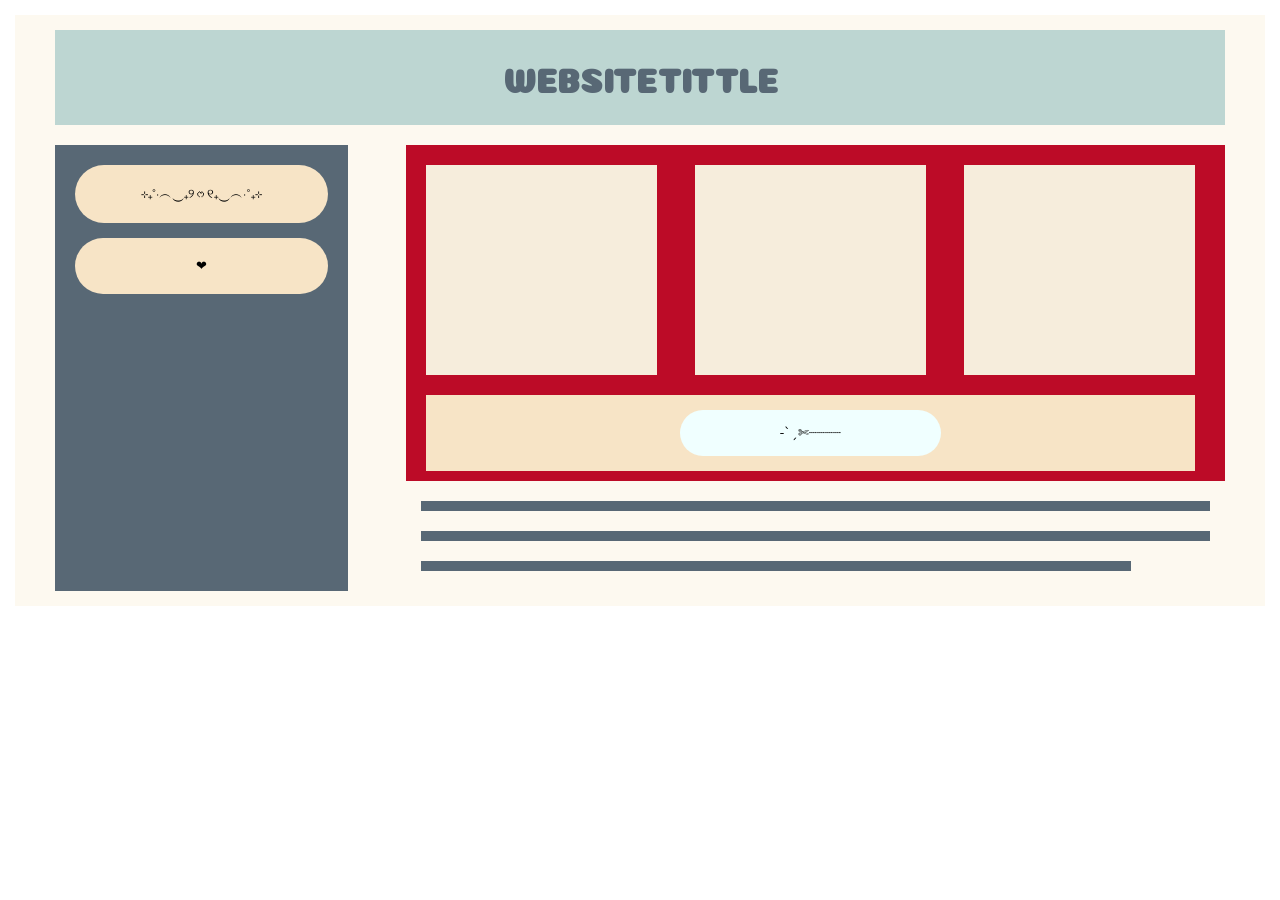
<file: index.html>
<!DOCTYPE html>
<html lang="es">

<head>
    <meta charset="UTF-8">
    <meta name="viewport" content="width=device-width, initial-scale=1.0">
    <meta name="author" content="annerillanabalon@liceovvh.cl">
    <link rel="stylesheet" href="static/css/styles.css">

    <!-- fuentes -->
    <link rel="preconnect" href="https://fonts.googleapis.com">
    <link rel="preconnect" href="https://fonts.gstatic.com" crossorigin>
    <link href="https://fonts.googleapis.com/css2?family=Coiny&family=Schoolbell&display=swap" rel="stylesheet">
    <title>Maqueta</title>
</head>

<body>
    <!-- cosa gris -->
    <div class="cuerpo">
        <!-- header -->
        <header>
            <!-- tituloo -->
            <h1>WEBSITETITTLE</h1>
        </header>

        <main>
            <aside>
                <div class="botones">
                    <button class="uno">⊹₊˚‧︵‿₊୨ᰔ୧₊‿︵‧˚₊⊹</button>
                    <button class="uno">❤︎</button>
                </div>
            </aside>

            <section>
                <!-- caja roja -->
                <div class="roja">

                    <!-- cositas amarillas -->
                    <div class="amarillo">
                        <div class="caja"></div>
                        <div class="caja"></div>
                        <div class="caja"></div>
                    </div>

                    <!-- caja morada -->
                    <div class="morado">
                        <button class="learn">-ˋˏ✄┈┈┈┈</button>
                    </div>
                </div>

                <div class="texto">
                    <div class="linea"></div>
                    <div class="linea"></div>
                    <div class="linea lineaF"></div>
                </div>
            </section>
        </main>
    </div>
</body>

</html>
</file>
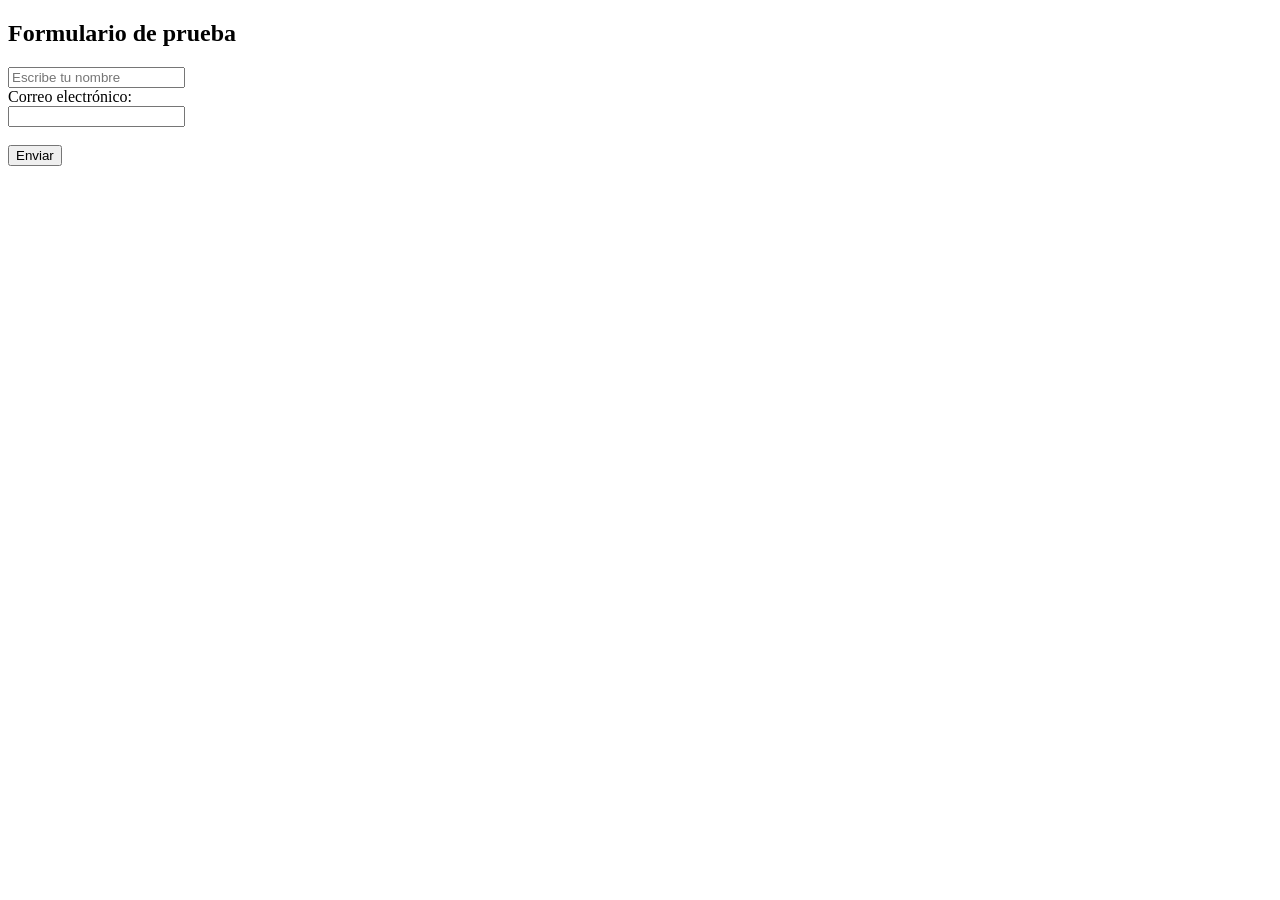
<file: 03_formulario_this/index.html>
<!DOCTYPE html>
<html lang="es">

<head>
    <meta charset="UTF-8">
    <meta name="viewport" content="width=device-width, initial-scale=1.0">
    <title>ThisEvent</title>
</head>

<body>
    <h2>Formulario de prueba</h2>
    <input type="text" placeholder="Escribe tu nombre" onfocus="resaltar(this)" onblur="normal(this)">

    <form onsubmit="return validarFormulario(this)">
        <label>Correo electrónico:</label><br>
        <input type="email" name="correo"><br><br>
        <button type="submit">Enviar</button>
    </form>
    <p id="mensaje"></p>

    <script src="static/js/script.js"></script>
</body>

</html>
</file>
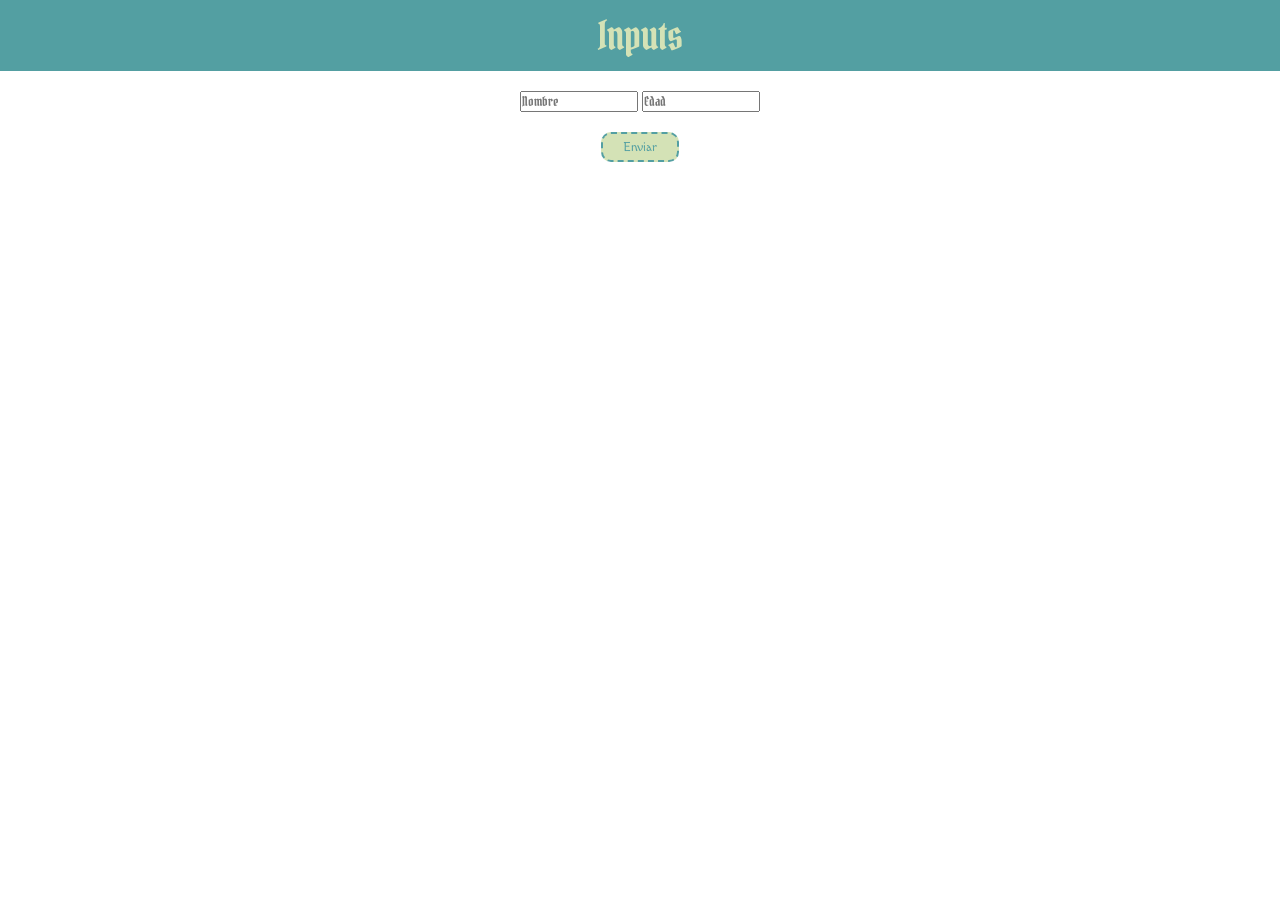
<file: 04_actividad_this/index.html>
<!DOCTYPE html>
<html lang="es">

<head>
    <meta charset="UTF-8">
    <meta name="viewport" content="width=device-width, initial-scale=1.0">
    <title>ThisEvent</title>
    <link rel="stylesheet" href="static/css/styles.css">

    <!-- fonts -->
    <link rel="preconnect" href="https://fonts.googleapis.com">
    <link rel="preconnect" href="https://fonts.gstatic.com" crossorigin>
    <link href="https://fonts.googleapis.com/css2?family=Macondo&family=Pirata+One&display=swap" rel="stylesheet">
</head>

<body>
    <nav class="nav-bar">
        <span class="titulo fuenteUno">Inputs</span>
    </nav>

    <div class="container">
        <form onsubmit="return oka(this)">
            <input class="fuenteUno" type="text" name="name" placeholder="Nombre" onfocus="borde(this)" onblur="salir(this)">

            <input class="fuenteUno" type="text" name="age" placeholder="Edad" onfocus="borde(this)" onblur="salir(this)">

            <p id="mensaje"></p>
            <button class="fuenteDos" type="submit">Enviar</button>
        </form>
    </div>
    <script src="static/js/script.js"></script>
</body>

</html>
</file>
<file: static/css/styles.css>
* {
    margin: 0;
    padding: 0;
    box-sizing: border-box;
}

.cuerpo {
    background-color: #fdf9f0;
    padding: 15px 40px;
    margin: 15px;
    height: 100%
}

header {
    padding: 30px;
    margin: 0 auto;
    background-color: #bdd6d2;
    text-align: center;
    color: #586875;
    margin-bottom: 20px;
    font-family: "Coiny", system-ui;
}

main {
    margin: 0 auto;
    display: flex;
    justify-content: space-between;
}

aside {
    background-color: #586875;
    width: 25%;
    padding: 20px;
}

.botones {
    display: flex;
    flex-direction: column;
}

.uno {
    font-family: "Schoolbell", cursive;
    background-color: #f7e4c6;
    color: #000;
    padding: 20px;
    border-radius: 50px;
    margin-bottom: 15px;
    border: none;
}

section {
    width: 70%;
}

.roja {
    background-color: #bc0b27;
    padding: 20px 30px 10px 20px;
}

.amarillo {
    display: flex;
    justify-content: space-between;
    height: 210px;
    margin-bottom: 20px;
}

.caja {
    background-color: #f6eddc;
    width: 30%;
}

.morado {
    background-color: #f7e4c6;
    width: 100%;
    padding: 15px;
    text-align: center;
}

.learn {
    font-family: "Schoolbell", cursive;
    background-color: azure;
    padding: 15px 100px;
    border-radius: 50px;
    border: none;
}

.texto {
    margin: 20px 15px;
}

.linea {
    background-color: #586875;
    height: 10px;
    margin-bottom: 20px;
}

.lineaF {
    width: 90%;
}
</file>
<file: 04_actividad_this/static/css/styles.css>
* {
    padding: 0;
    margin: 0;
    box-sizing: border-box;
}

:root {
    --color1: #539fa2;
    --color2: #72b1a4;
    --color3: #abccb1;
    --color4: #c4dbb4;
    --color5: #d4e2b6;
}

.fuenteUno {
    font-family: "Pirata One", system-ui;
}

.fuenteDos {
    font-family: "Macondo", cursive;
}

.nav-bar {
    background-color: var(--color1);
    color: var(--color5);
    padding: 10px;
    display: flex;
    justify-content: center;
    font-size: 40px;
    margin-bottom: 20px;
}

.container {
    margin: 0 auto;
    width: 1000px;
    text-align: center;
}

button {
    border-radius: 10px;
    padding: 5px 20px;
    border:2px dashed var(--color1);
    background-color: var(--color5);
    color: #539fa2;
    margin-top: 10px;
}

input {
    margin-bottom: 10px;
}
</file>
